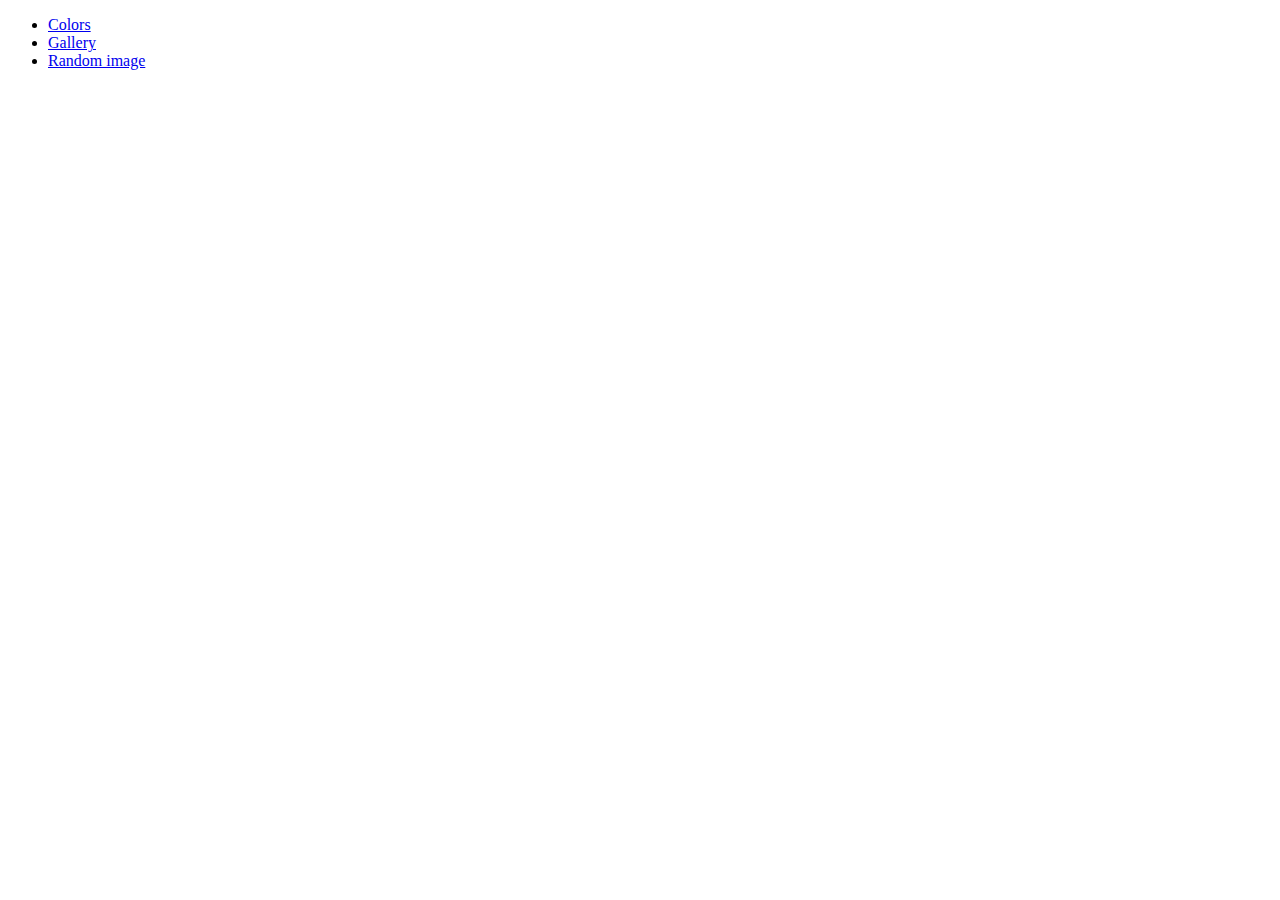
<file: index.html>
<!DOCTYPE html>
<html lang="en">
<head>
    <meta charset="UTF-8">
    <meta http-equiv="X-UA-Compatible" content="IE=edge">
    <meta name="viewport" content="width=device-width, initial-scale=1.0">
    <title>JS Sandbox</title>
 
</head>
<body>
    
    <div class="containter">
        <ul>
            <li><a href="colors.html">Colors</a></li>
            <li><a href="gallery.html">Gallery</a></li>
            <li><a href="random-image.html">Random image</a></li>
        </ul>
    </div>

</body>
</html>
</file>
